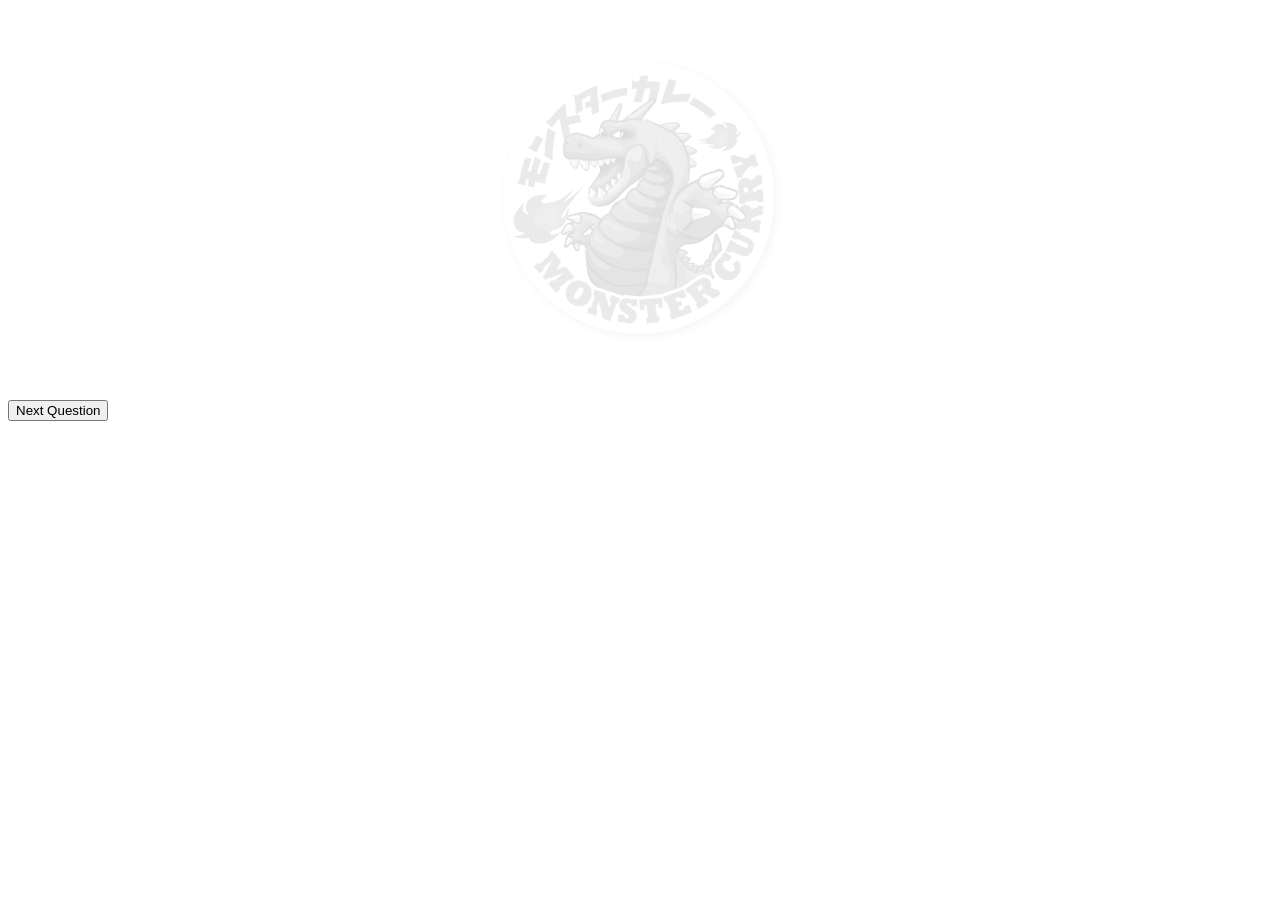
<file: progressicon.html>
<!DOCTYPE html>
<html lang="en">
<head>
    <meta charset="UTF-8">
    <meta name="viewport" content="width=device-width, initial-scale=1.0">
    <link rel="stylesheet" href="progress.css" />
    <title>Dorago Progress</title>
</head>
<body>
    <div class="progress-container">
        <img src="images/MC_Logo_Round_Black_n_White.png" class="logo-base">
        <div class="fill-wrapper" id="fillWrapper">
            <div class="wave"></div>
            <img src="images/MC_Logo_Round_White.png" class="logo-colored">
        </div>
    </div>

    <button id="test-btn">Next Question</button>

    <script src="progress.js" defer></script>
</body>
</html>
</file>
<file: progress.css>
.progress-container {
    position: relative;
    width: 300px;
    height: 300px;
    margin: 50px auto;
}

.logo-base {
    position: absolute;
    top: 0;
    left: 0;
    width: 100%;
    height: 100%;
    opacity: 0.15;
}

.fill-wrapper {
    position: absolute;
    bottom: 0;
    left: 0;
    width: 100%;
    height: 0%;
    overflow: hidden;
    transition: height 0.8s ease;
    
    -webkit-mask-image: url("data:image/svg+xml,%3Csvg xmlns='http://www.w3.org/2000/svg' viewBox='0 0 1000 100' preserveAspectRatio='none'%3E%3Cpath d='M0,15 q31.25,-15 62.5,0 t62.5,0 t62.5,0 t62.5,0 t62.5,0 t62.5,0 t62.5,0 t62.5,0 t62.5,0 t62.5,0 t62.5,0 t62.5,0 t62.5,0 t62.5,0 t62.5,0 t62.5,0 V100 H0 Z' /%3E%3C/svg%3E");
    mask-image: url("data:image/svg+xml,%3Csvg xmlns='http://www.w3.org/2000/svg' viewBox='0 0 1000 100' preserveAspectRatio='none'%3E%3Cpath d='M0,1 q31.25,-1.5 62.5,0 t62.5,0 t62.5,0 t62.5,0 t62.5,0 t62.5,0 t62.5,0 t62.5,0 t62.5,0 t62.5,0 t62.5,0 t62.5,0 t62.5,0 t62.5,0 t62.5,0 t62.5,0 V100 H0 Z' /%3E%3C/svg%3E");
    
    -webkit-mask-size: 600px 300px;
    mask-size: 600px 300px;
    -webkit-mask-repeat: repeat-x;
    mask-repeat: repeat-x;
    
    animation: wave-move 15s infinite linear;
}

.logo-colored {
    position: absolute;
    bottom: 0;
    left: 0;
    width: 300px;
    height: 300px;
}

@keyframes wave-move {
    from { 
        -webkit-mask-position: 0 0; 
        mask-position: 0 0; 
    }
    to { 
        -webkit-mask-position: -600px 0; 
        mask-position: -600px 0; 
    }
}
</file>
